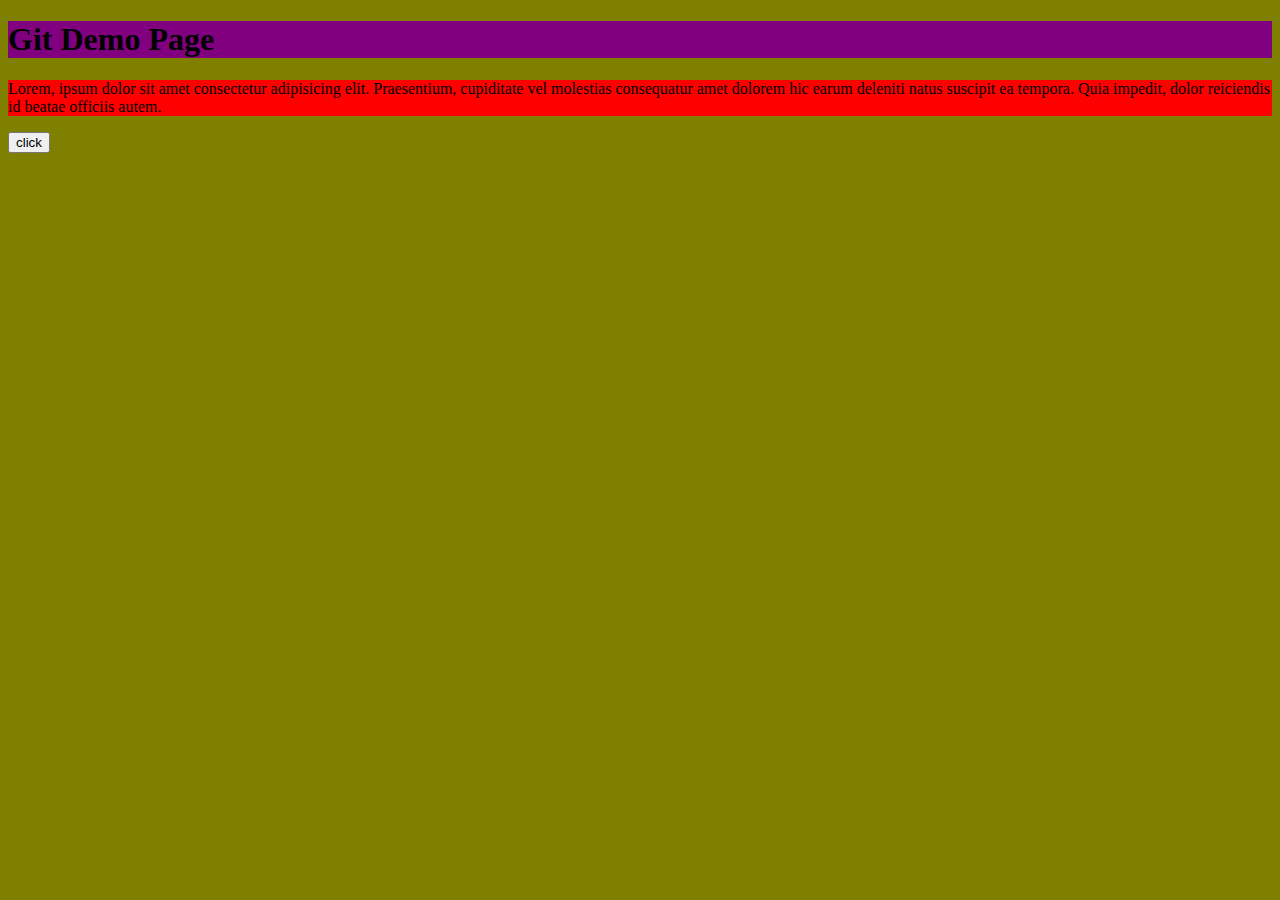
<file: index.html>
<!DOCTYPE html>
<html lang="en">
<head>
    <meta charset="UTF-8">
    <meta http-equiv="X-UA-Compatible" content="IE=edge">
    <meta name="viewport" content="width=device-width, initial-scale=1.0">
    <title>Document</title>
    <link rel="stylesheet" href="styles.css">
</head>
<body>
    <h1>Git Demo Page</h1>
    <p>Lorem, ipsum dolor sit amet consectetur adipisicing elit. Praesentium, cupiditate vel molestias consequatur amet dolorem hic earum deleniti natus suscipit ea tempora. Quia impedit, dolor reiciendis id beatae officiis autem.</p>
    <button>click</button>

    <script src="app.js"></script>
</body>
</html>
</file>
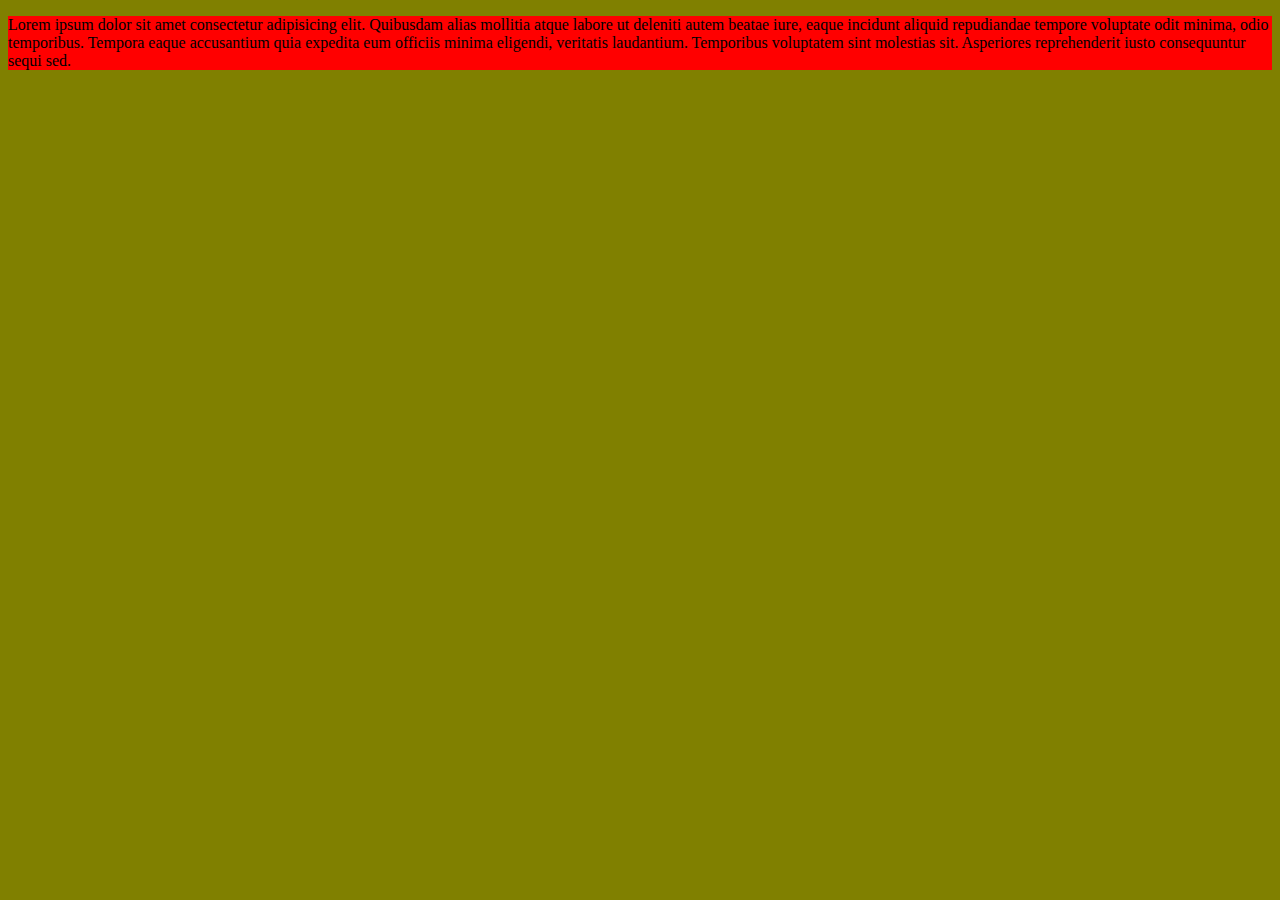
<file: newpage.html>
<!DOCTYPE html>
<html lang="en">
<head>
    <meta charset="UTF-8">
    <meta http-equiv="X-UA-Compatible" content="IE=edge">
    <meta name="viewport" content="width=device-width, initial-scale=1.0">
    <title>Document</title>
    <link rel="stylesheet" href="styles.css">
</head>
<body>
    <p>Lorem ipsum dolor sit amet consectetur adipisicing elit. Quibusdam alias mollitia atque labore ut deleniti autem beatae iure, eaque incidunt aliquid repudiandae tempore voluptate odit minima, odio temporibus. Tempora eaque accusantium quia expedita eum officiis minima eligendi, veritatis laudantium. Temporibus voluptatem sint molestias sit. Asperiores reprehenderit iusto consequuntur sequi sed.</p>



    <script src="app.js"></script>
</body>
</html>
</file>
<file: styles.css>
body
{
background-color: olive;
}

h1
{
    background-color: purple;

}
p{
    background-color: red;
}
button{
    color: black;
}
</file>
